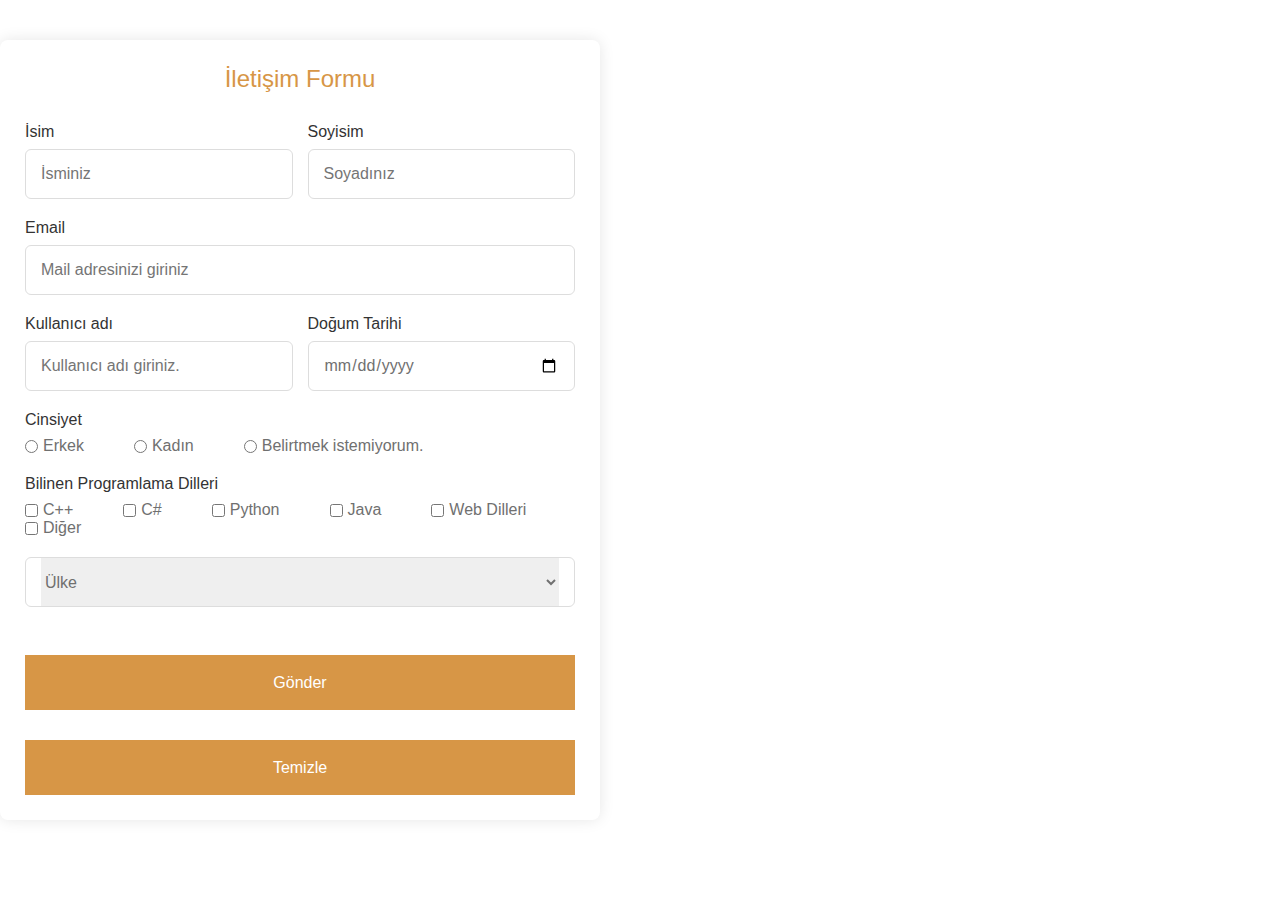
<file: iletişim.html>
<!--Sitede form elamanları içeren bir iletişim sayfası olmalıdır.
İletişim sayfası tüm form elemanlarını içermeli, formun tüm elamanlarının elemanın özelliğine
göre seçim yada veri girişi yapılacak şekilde gönderilmesi sağlanmalıdır.
İletişim formundaki gerekli kontrol işlemleri (boş mu, e-mail formatında mı vb.) javascript ve
popular bir js framework (Vue.js, Angular.js , Express.js vb) kullanılarak iki farklı butonda ayrı ayrı
denetlenmelidir. (Html elemanlarına ait dahili denetimler kabul edilmeyecekitir)

Form, temizle ve gönder butonları içermelidir.
Gönderilen form elemanlarına ait tüm bilgiler başka bir sayfada görüntü<lenmelidir-->
 

<!doctype html>
    <html lang="en"><head>
      <meta charset="UTF-8">
      <meta http-equiv="X-UA-Compatible" content="IE=edge">
      <meta name="viewport" content="width=device-width, initial-scale=1.0">
      <!-- Bootstrap CSS -->
      <link rel="stylesheet" href="https://stackpath.bootstrapcdn.com/bootstrap/4.5.2/css/bootstrap.min.css" integrity="sha384-pzjw8f+ua6mzKtb62ndL3Wd5LKaBo7XFbd4/zfczE4hT8/1qQ5K62XQOmXz4W2Tn" crossorigin="anonymous">
      <link rel="stylesheet" href="https://cdnjs.cloudflare.com/ajax/libs/font-awesome/6.0.0-beta3/css/all.min.css" integrity="sha512-wMxk2sjv+mFBsD9UjD/QJO5GdLehKRg4Owq8Mv8j7E2TteuKAhXvDFlY7ZnvPrjcKdIuTBl5IsaQDGOK5s2zUg==" crossorigin="anonymous" referrerpolicy="no-referrer">
      <link href="https://cdn.jsdelivr.net/npm/bootstrap@5.1.3/dist/css/bootstrap.min.css" rel="stylesheet" integrity="sha384-1BmE4kWBq78iYhFldvKuhfTAU6auU8tT94WrHftjDbrCEXSU1oBoqyl2QvZ6jIW3" crossorigin="anonymous">
      <title>İletisim</title>
      <link rel="stylesheet" href="style.css">
    
    </head>
    
    <body>
      <!-- Menu Başlangıç -->
    
      <!-- Menü Bitiş -->
      <div class="background-color">
        <div class="bg-1"></div>
        <div class="bg-2"></div>
      </div>
      <section class="container">
        <header>İletişim Formu</header>
        <form id="contact" action="iletişim.php" method="post" class="form" onsubmit="return validateForm()">
          <div class="column">
            <div class="input-box">
              <label>İsim</label>
              <input type="text" name="ad" placeholder="İsminiz" required="">
            </div>
            <div class="input-box">
              <label>Soyisim</label>
              <input type="text" name="soyad" placeholder="Soyadınız" required="">
            </div>
          </div>
          <div class="input-box">
            <label>Email </label>
            <input type="text" name="email" placeholder="Mail adresinizi giriniz" required="">
          </div>
          <div class="column">
            <div class="input-box">
              <label>Kullanıcı adı</label>
              <input type="text" name="kullaniciadi" placeholder="Kullanıcı adı giriniz.">
            </div>
            <div class="input-box">
              <label>Doğum Tarihi</label>
              <input type="date" name="date" placeholder="Doğum Tarihiniz">
            </div>
          </div>
          <div class="gender-box">
            <h3>Cinsiyet</h3>
            <div class="gender-option">
              <div class="gender">
                <input type="radio" id="check-erkek" name="cinsiyet" value="Erkek">
                <label for="check-erkek">Erkek</label>
              </div>
              <div class="gender">
                <input type="radio" id="check-kadin" name="cinsiyet" value="Kadın">
                <label for="check-kadin">Kadın</label>
              </div>
              <div class="gender">
                <input type="radio" id="check-other" name="cinsiyet" value="Belirtilmemiş">
                <label for="check-other">Belirtmek istemiyorum.</label>
              </div>
            </div>
          </div>
          <div class="language-box">
            <h3>Bilinen Programlama Dilleri</h3>
            <div class="language-option">
              <div class="language">
                <input type="checkbox" name="lang[]" value="C++" id="check-cpp">
                <label for="check-cpp">C++</label>
              </div>
              <div class="language">
                <input type="checkbox" name="lang[]" value="C#" id="check-csharp">
                <label for="check-csharp">C#</label>
              </div>
              <div class="language">
                <input type="checkbox" name="lang[]" value="Python" id="check-python">
                <label for="check-python">Python</label>
              </div>
              <div class="language">
                <input type="checkbox" name="lang[]" value="Java" id="check-java">
                <label for="check-java">Java</label>
              </div>
              <div class="language">
                <input type="checkbox" name="lang[]" value="Web Dilleri" id="check-web">
                <label for="check-web">Web Dilleri</label>
              </div>
              <div class="language">
                <input type="checkbox" name="lang[]" value="Diğer" id="check-diger">
                <label for="check-diger">Diğer</label>
              </div>
            </div>
          </div>
          <div class="input-box address">
            <div class="select-box">
              <select name="ulke">
                <option hidden="">Ülke</option>
                <option>Türkiye</option>
                <option>Diğer</option>
              </select>
            </div>
            <br>
            <button type="submit" class="btn" value="Gönder">Gönder</button>
            <button type="reset" class="btn" value="Temizle">Temizle</button>
        
      </div></form></section>
      <script>
    var form = document.getElementById("contact");
    form.addEventListener("submit", function (event) {
      var ad = document.getElementsByName("ad")[0].value;
      var soyad = document.getElementsByName("soyad")[0].value;
      var email = document.getElementsByName("email")[0].value;
    
      if (ad.trim() === "") {
        alert("İsim alanı boş bırakılamaz");
        event.preventDefault(); // Form gönderimini engelle
        return false;
      }
    
      if (soyad.trim() === "") {
        alert("Soyisim alanı boş bırakılamaz");
        event.preventDefault(); // Form gönderimini engelle
        return false;
      }
    
      if (email.trim() === "") {
        alert("Email alanı boş bırakılamaz");
        event.preventDefault(); // Form gönderimini engelle
        return false;
      }
    
      var emailRegex = /^[^\s@]+@[^\s@]+\.[^\s@]+$/;
      if (!emailRegex.test(email)) {
        alert("Geçerli bir email adresi giriniz");
        event.preventDefault(); // Form gönderimini engelle
        return false;
      }
    
      // Tüm doğrulamalar geçerliyse form gönderilecektir
    });
      </script>
    
      <script src="https://cdn.jsdelivr.net/npm/jquery@3.5.1/dist/jquery.slim.min.js" integrity="sha384-DfXdz2htPH0lsSSs5nCTpuj/zy4C+OGpamoFVy38MVBnE+IbbVYUew+OrCXaRkfj" crossorigin="anonymous"></script>
      <script src="https://cdn.jsdelivr.net/npm/popper.js@1.16.1/dist/umd/popper.min.js" integrity="sha384-9/reFTGAW83EW2RDu2S0VKaIzap3H66lZH81PoYlFhbGU+6BZp6G7niu735Sk7lN" crossorigin="anonymous"></script>
      <script src="https://cdn.jsdelivr.net/npm/bootstrap@4.6.2/dist/js/bootstrap.min.js" integrity="sha384-+sLIOodYLS7CIrQpBjl+C7nPvqq+FbNUBDunl/OZv93DB7Ln/533i8e/mZXLi/P+" crossorigin="anonymous"></script>
    
    
    
    </body></html>
</file>
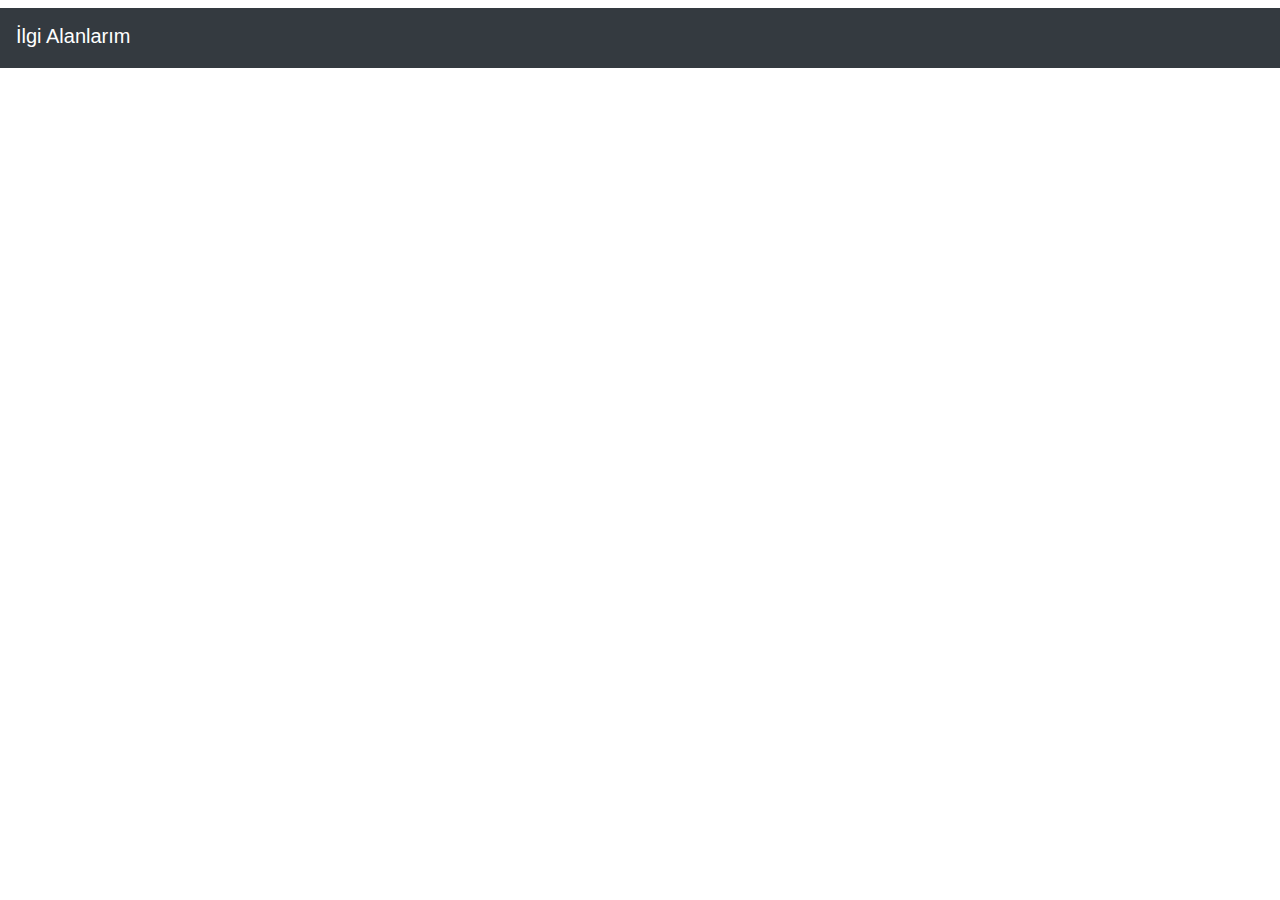
<file: ilgialanlarım.html>
<!--İlgi alanlarım isminde bir sayfada, ilgi alanlarınız çerçevesinde (film, spor vb) internetten bulduğunuz
ücretsiz bir API servisinden veri alınıp gösterilmelidir.-->
<!DOCTYPE html>
<html lang="en">
  <head>
    <!-- Required meta tags -->
    <meta charset="utf-8">
    <meta name="viewport" content="width=device-width, initial-scale=1, shrink-to-fit=no">

    <!-- Bootstrap CSS -->
    <link rel="stylesheet" href="https://cdn.jsdelivr.net/npm/bootstrap@4.0.0/dist/css/bootstrap.min.css" integrity="sha384-Gn5384xqQ1aoWXA+058RXPxPg6fy4IWvTNh0E263XmFcJlSAwiGgFAW/dAiS6JXm" crossorigin="anonymous">
    <link rel="stylesheet" href="style.css">
  </head>

  <body>
    <script src="https://code.jquery.com/jquery-3.2.1.slim.min.js" integrity="sha384-KJ3o2DKtIkvYIK3UENzmM7KCkRr/rE9/Qpg6aAZGJwFDMVNA/GpGFF93hXpG5KkN" crossorigin="anonymous"></script>
    <script src="https://cdn.jsdelivr.net/npm/popper.js@1.12.9/dist/umd/popper.min.js" integrity="sha384-ApNbgh9B+Y1QKtv3Rn7W3mgPxhU9K/ScQsAP7hUibX39j7fakFPskvXusvfa0b4Q" crossorigin="anonymous"></script>
    <script src="https://cdn.jsdelivr.net/npm/bootstrap@4.0.0/dist/js/bootstrap.min.js" integrity="sha384-JZR6Spejh4U02d8jOt6vLEHfe/JQGiRRSQQxSfFWpi1MquVdAyjUar5+76PVCmYl" crossorigin="anonymous"></script>
   </body>
</html>

  <nav class="navbar navbar-dark bg-dark mt-2">
    <span class="navbar-brand mb-1 h1 ">İlgi Alanlarım</span><br>
  </nav>
</file>
<file: style.css>
h1{
    color:rgb(13, 13, 53);
}



footer{

    background-color: cadetblue;
}

.cark{
    border:3px solid limegreen;
    padding:10px;
  }

  
  .hepsi1{
  border:3px solid rgb(255, 253, 253);
  padding:20px;
  margin:20px;
  }

 .hepsi2{
      border: 3px solid rgb(176, 199, 224);
        padding:30px;
        margin: 30px;
     }

     .aa{
        border: 3px solid rgb(255, 254, 253);
        margin:20px;
      }
      .ab{
        border:3px solid rgb(255, 255, 255);
        padding:20px;
        margin:20px;
      }
      .ac{
      border: 3px solid rgb(255, 254, 253);
      padding:30px;
      }

      .taraklı, .kuzuluk, .cark, .sapanca, .yenimahalle, .golbası, .golkent, .karasu, .deprem{
       
        padding:10px;
        width:15%;
        background-color:rgb(150, 201, 158);
        margin: 0px;
        
     }
     
     .a,.b,.c, .ç,.d,.e,.f,.g,.h,.ı{
     
      background-color: rgb(228, 210, 183);
      width:13%;
     }

     
      .i,.j,.k,.l,.m,.n,.o,.ö,.p,.r,.s,.ş,.t,.u,.ü,.v,.y,.z,.x, .q{
        padding:10px;
        width:15%;
        background-color:rgb(210, 211, 147);
        margin: 0px;
      }


      .paragraf{
        border:3px solid red;
        font-family:Brandley Hand ;
        width: 100%;
        height: 100%;
        display: flex;
        justify-content: center;
        align-items: center;
    }










/* Import Google font - Poppins */
@import url("https://fonts.googleapis.com/css2?family=Poppins:wght@200;300;400;500;600;700&display=swap");

* {
    margin: 0;
    padding: 0;
    box-sizing: border-box;
    font-family: "Poppins", sans-serif;
}


.container {
    position: relative;
    max-width: 600px;
    width: 100%;
    background: #fff;
    padding: 25px;
    border-radius: 8px;
    box-shadow: 0 0 15px rgba(0, 0, 0, 0.1);
    margin-top: 40px;
}

.container header {
    font-size: 1.5rem;
    color: rgb(215, 150, 70);
    font-weight: 500;
    text-align: center;
}

.container .form {
    margin-top: 10px;
}

.form .input-box {
    width: 100%;
    margin-top: 20px;
}

.input-box label {
    color: #333;
}

.form :where(.input-box input, .select-box) {
    position: relative;
    height: 50px;
    width: 100%;
    outline: none;
    font-size: 1rem;
    color: #707070;
    margin-top: 8px;
    border: 1px solid #ddd;
    border-radius: 6px;
    padding: 0 15px;
}

.input-box input:focus {
    box-shadow: 0 1px 0 rgba(0, 0, 0, 0.1);
}

.form .column {
    display: flex;
    column-gap: 15px;
}

.form .gender-box {
    margin-top: 20px;
}

.gender-box h3 {
    color: #333;
    font-size: 1rem;
    font-weight: 400;
    margin-bottom: 8px;
}

.form :where(.gender-option, .gender) {
    display: flex;
    align-items: center;
    column-gap: 50px;
    flex-wrap: wrap;
}

.form .gender {
    column-gap: 5px;
}

.gender input {
    accent-color: rgb(215, 150, 70);
}

.form :where(.gender input, .gender label) {
    cursor: pointer;
}

.gender label {
    color: #707070;
}

.address :where(input, .select-box) {
    margin-top: 15px;
}

.select-box select {
    height: 100%;
    width: 100%;
    outline: none;
    border: none;
    color: #707070;
    font-size: 1rem;
}

.form button {
    height: 55px;
    width: 100%;
    color: #fff;
    font-size: 1rem;
    font-weight: 400;
    margin-top: 30px;
    border: none;
    cursor: pointer;
    transition: all 0.2s ease;
    background: rgb(215, 150, 70);
}

.form button:hover {
    background: rgb(138, 70, 215);
}

/*Responsive*/
@media screen and (max-width: 500px) {
    .form .column {
        flex-wrap: wrap;
    }

    .form :where(.gender-option, .gender) {
        row-gap: 15px;
    }
}

.form .language-box {
    margin-top: 20px;
}

.language-box h3 {
    color: #333;
    font-size: 1rem;
    font-weight: 400;
    margin-bottom: 8px;
}

.form :where(.language-option, .language) {
    display: flex;
    align-items: center;
    column-gap: 50px;
    flex-wrap: wrap;
}

.form .language {
    column-gap: 5px;
}

.language input {
    accent-color: rgb(157, 70, 215);
}

.form :where(.language input, .language label) {
    cursor: pointer;
}

.language label {
    color: #707070;
}
@media (max-width: 576px) { /* Mobil cihazlar için */
    #mesajalanı {
      width: 100%;
      max-width: 100%;
      height: 120px;
    }
  }
</file>
